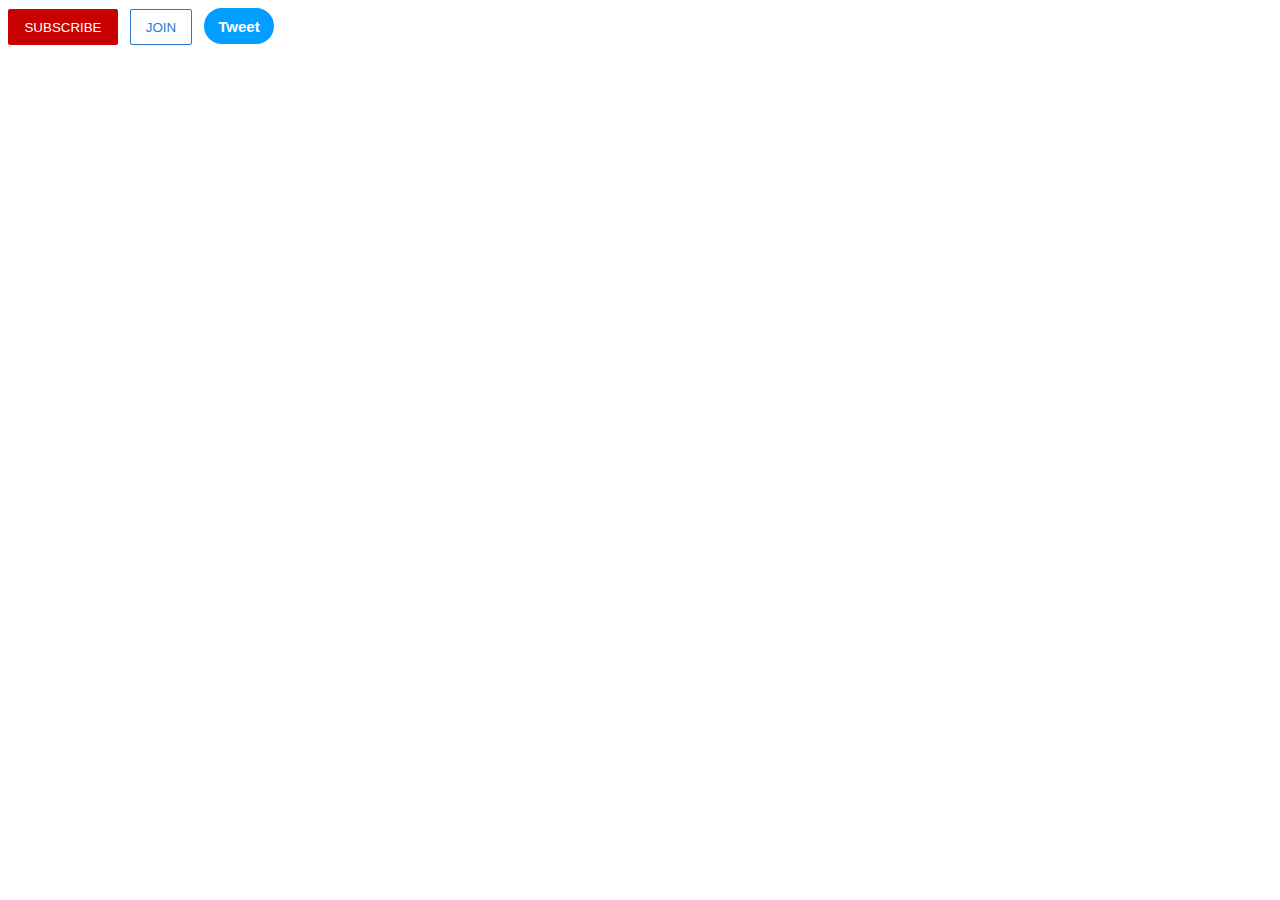
<file: learning/testwebsite.html>
<!DOCTYPE html>
<html lang="en">
<head>
  <meta charset="UTF-8">
  <meta http-equiv="X-UA-Compatible" content="IE=edge">
  <meta name="viewport" content="width=8, initial-scale=1.0">
  <title>Document</title>
</head>
  <style>
    .subscribe {
      background-color: rgb(200, 0, 0);
      color: white;
      border: none;
      height: 36px;
      width: 110px;
      border-radius: 2px;
      cursor: pointer;
      margin-right: 8px;
    }
    .join {
      background-color: white;
      border-color: rgb(41, 118, 211);
      border-style: solid;
      color: rgb(41, 118, 211);
      border-width: 1px;
      height:36px;
      width: 62px;
      border-radius: 2px;
      cursor: pointer;
    }
    .tweet {
      background-color: rgb(2, 158, 255);
      color: white;
      border: none;
      border-radius: 18px;
      font-weight: bold;
      height: 36px;
      width: 70px;
      font-size: 15px;
      cursor: pointer;
      margin-left: 8px;
    }


  </style>

<body>
  <!--- creating buttons using html and css // basics -->
  <button class="subscribe"> SUBSCRIBE </button>
  <button class="join"> JOIN </button>
  <button class="tweet"> Tweet </button> 
</body>
</html>
</file>
